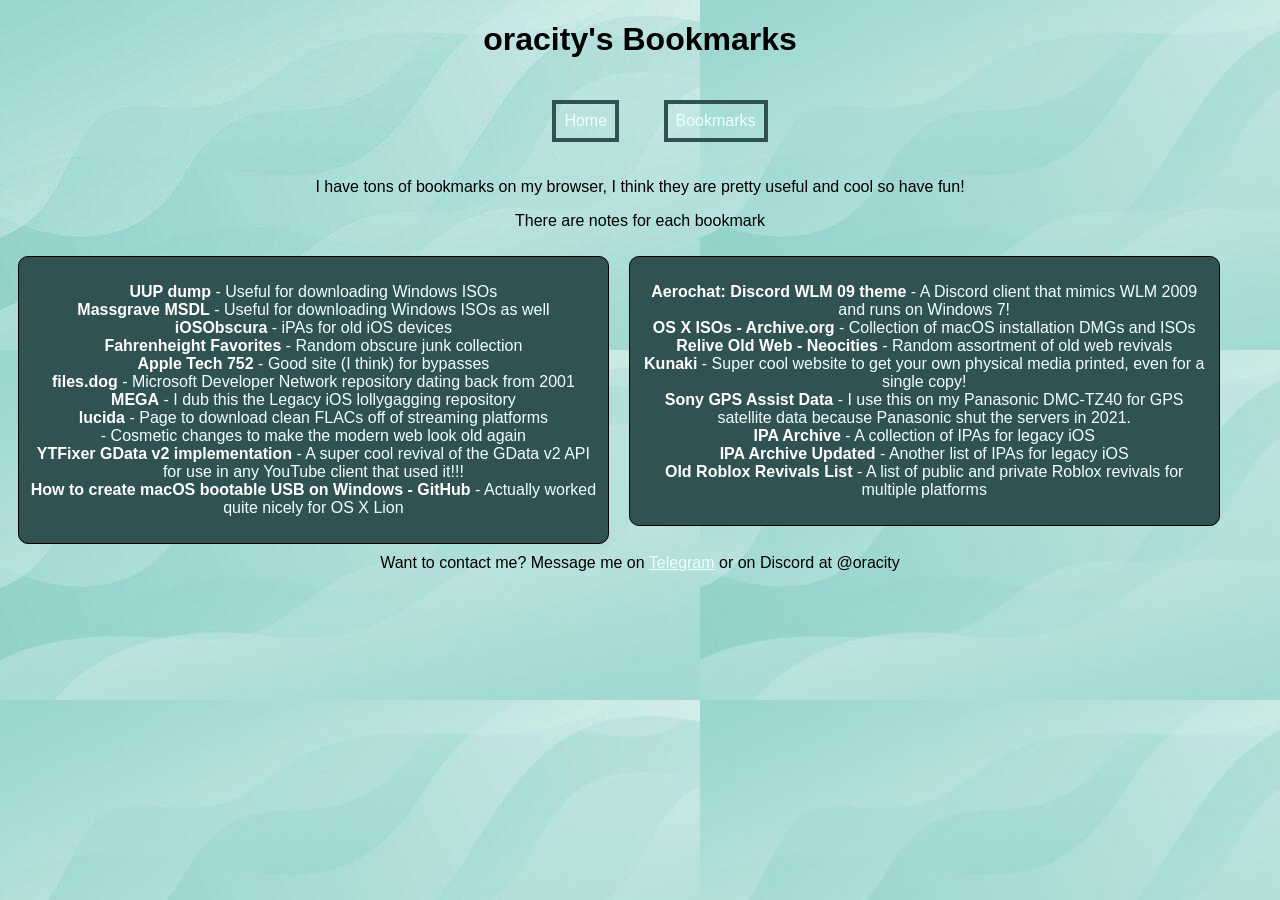
<file: bookmarks.html>
<!DOCTYPE html>
<html lang="en">

<head>
    <meta name="viewport" content="width=device-width, initial-scale=1.0">
    <meta charset="UTF-8">
    <meta name="description" content="A useless website to show stuff">
    <meta name="keywords" content="website, project, fun, useless, blog, tech">
    <meta name="author" content="oracity">
    <title>oracity's Bookmarks!</title>
    <link rel="stylesheet" href="style.css">
    <style>
        .part1,
        .part2 {
            float: left;
            padding: 10px;
            width: 45%;
            border: 1px solid #000000;
            border-radius: 10px;
            background-color: rgb(49, 82, 83);
            margin: 10px;
        }

        .header {
            color: #000000;
        }

        footer {
            clear: both;
            color: #000000;
        }

        body {
            font-family: Arial, Helvetica, sans-serif, sans-serif;
            color: #f5f5f5 text-align: center;
            background-image: url('images/bookmarks.jpg');
            background-repeat: repeat;
        }
        
        body p {
            color: #000000;
        }

        .part1 a,
        .part2 a {
            color: #ffffff;
            text-decoration: none;
            font-weight: bold;
        }


        .part1 a:hover,
        .part2 a:hover {
            text-decoration: underline;
            color: #d0f0ff;
        }

        .menubar li {
            border: 4px solid rgb(49, 82, 83);
        }

        .menubar li:hover {
            background-color: rgb(49, 82, 83);
            color: white;
        }
    </style>
</head>

<body>
    <div class="header">
        <h1>oracity's Bookmarks</h1>
        <nav class="menubar">
            <ul>
                <li><a href="index.html">Home</a></li>
                <li><a href="bookmarks.html">Bookmarks</a></li>
            </ul>
        </nav>
    </div>


    <p>I have tons of bookmarks on my browser, I think they are pretty useful and cool so have fun!</p>
    <p>There are notes for each bookmark</p>
    <div class="part1">
        <DL>
            <DT><A HREF="https://uupdump.net/">UUP dump</A> - Useful for downloading Windows ISOs</DT>
            <DT><A HREF="https://massgrave.dev/msdl/">Massgrave MSDL</A> - Useful for downloading Windows ISOs as well
            </DT>
            <DT><A HREF="https://archive.org/download/iOSObscura/iOS%206/">iOSObscura</A> - iPAs for old iOS devices
            </DT>
            <DT><A HREF="https://archive.org/details/fav-fahrenheight?page=2">Fahrenheight Favorites</A> - Random
                obscure junk collection</DT>
            <DT><A HREF="https://www.appletech752.com/index.html">Apple Tech 752</A> - Good site (I think) for bypasses
            </DT>
            <DT><A HREF="https://files.dog/">files.dog</A> - Microsoft Developer Network repository dating back from
                2001</DT>
            <DT><A HREF="https://mega.nz/folder/k4FAXCIB#Fk7pxs6ikYzL3YBvAGX5ig">MEGA</A> - I dub this the Legacy iOS
                lollygagging repository</DT>
            <DT><A HREF="https://lucida.to/">lucida</A> - Page to download clean FLACs off of streaming platforms</DT>-
            Cosmetic changes to make the modern web look old again </DT>
            <DT><A
                    HREF="https://www.reddit.com/r/oldyoutubelayout/comments/1sp45wp/ytfixer_a_new_100_gdata_v2_implementation_that/">YTFixer
                    GData v2 implementation</A> - A super cool revival of the GData v2 API for use in any YouTube client
                that used it!!!</DT>
            <DT><A HREF="https://gist.github.com/advixity/16fb1e940ff8469f64cc944844af1375">How to create macOS bootable
                    USB on Windows - GitHub</A> - Actually worked quite nicely for OS X Lion</DT>

        </DL>
    </div>
    <div class="part2">
        <DL>
            <DT><A HREF="https://github.com/not-nullptr/Aerochat">Aerochat: Discord WLM 09 theme</A> - A Discord client
                that mimics WLM 2009 and runs on Windows 7!</DT>
            <DT><A HREF="https://archive.org/download/macOS-X-images">OS X ISOs - Archive.org</A> - Collection of macOS
                installation DMGs and ISOs</DT>
            <DT><A HREF="https://reliveold.neocities.org/">Relive Old Web - Neocities</A> - Random assortment of old web
                revivals</DT>
            <DT><A HREF="https://www.kunaki.com/">Kunaki</A> - Super cool website to get your own physical media
                printed, even for a single copy!</DT>
            <DT><A HREF="http://control.d-imaging.sony.co.jp/GPS/assistme.dat">Sony GPS Assist Data</A> - I use this on
                my Panasonic DMC-TZ40 for GPS satellite data because Panasonic shut the servers in 2021.</DT>
            <DT><A HREF="https://relikd.github.io/ipa-archive/#minos=1&maxos=6">IPA Archive</A> - A collection of IPAs
                for legacy iOS</DT>
            <DT><A HREF="https://stuffed18.github.io/ipa-archive-updated/">IPA Archive Updated</A> - Another list of
                IPAs for legacy iOS</DT>
            <DT><A HREF="https://revival-list.com">Old Roblox Revivals List</A> - A list of public and private Roblox
                revivals for multiple platforms</DT>
        </DL>
    </div>
    </main>
    <footer>
        <p>Want to contact me? Message me on <a href="https://t.me/oracity0" target="_blank">Telegram</a> or on
            Discord
            at @oracity</p>
        </a>
    </footer>
</body>

</html>
</file>
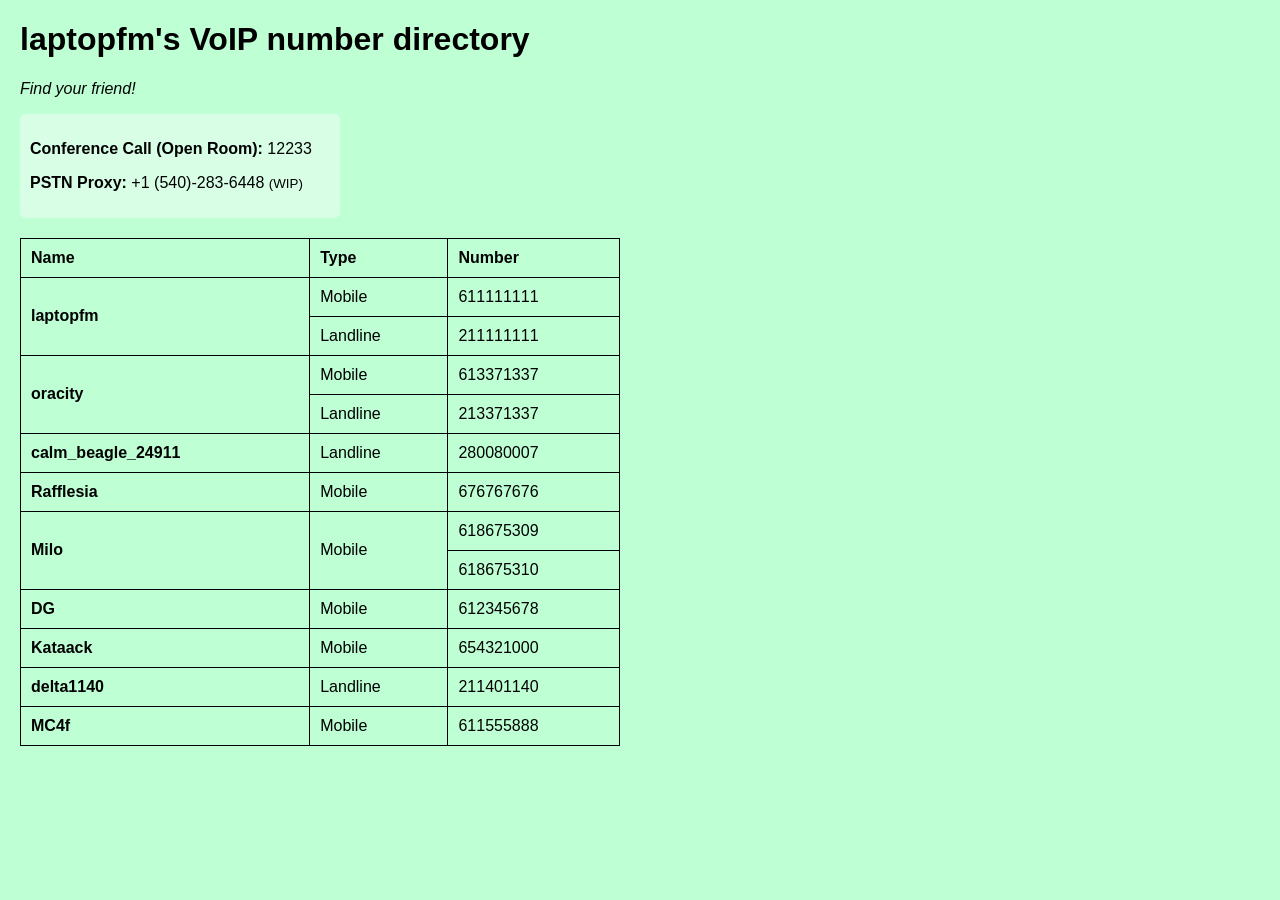
<file: directory.html>
<!DOCTYPE html>
<html lang="en">

<head>
    <meta name="viewport" content="width=device-width, initial-scale=1.0">
    <meta charset="UTF-8">
    <meta name="description" content="A directory for VoIP numbers in laptopFM's server">
    <meta name="keywords" content="website, project, fun, useless, blog, tech">
    <meta name="author" content="oracity">
    <title>VoIP directory</title>
    <style>
        body {
            background-color: rgb(190, 255, 212);
            background-repeat: repeat;
            color: black;
            font-family: sans-serif;
            margin: 20px;
        }

        a {
            color: black;
        }

        table {
            border-collapse: collapse;
            width: 100%;
            max-width: 600px;
            margin-top: 20px;
        }

        table,
        td,
        th {
            border: 1px solid black;
        }

        th,
        td {
            padding: 10px;
            text-align: left;
        }

        .numbers {
            background-color: rgba(255, 255, 255, 0.4);
            padding: 10px;
            border-radius: 5px;
            max-width: 300px;
        }
    </style>
</head>

<body>
    <h1>laptopfm's VoIP number directory</h1>
    <p><em>Find your friend!</em></p>

    <div class="numbers">
        <p><strong>Conference Call (Open Room):</strong> 12233</p>
        <p><strong>PSTN Proxy:</strong> +1 (540)-283-6448 <small>(WIP)</small></p>
    </div>

    <table>
        <thead>
            <tr>
                <th>Name</th>
                <th>Type</th>
                <th>Number</th>
            </tr>
        </thead>
        <tbody>
            <tr>
                <td rowspan="2"><strong>laptopfm</strong></td>
                <td>Mobile</td>
                <td>611111111</td>
            </tr>
            <tr>
                <td>Landline</td>
                <td>211111111</td>
            </tr>

            <tr>
                <td rowspan="2"><strong>oracity</strong></td>
                <td>Mobile</td>
                <td>613371337</td>
            </tr>
            <tr>
                <td>Landline</td>
                <td>213371337</td>
            </tr>

            <tr>
                <td><strong>calm_beagle_24911</strong></td>
                <td>Landline</td>
                <td>280080007</td>
            </tr>

            <tr>
                <td><strong>Rafflesia</strong></td>
                <td>Mobile</td>
                <td>676767676</td>
            </tr>

            <tr>
                <td rowspan="2"><strong>Milo</strong></td>
                <td rowspan="2">Mobile</td>
                <td>618675309</td>
            </tr>

            <tr>
                <td>618675310</td>
            </tr>


            <tr>
                <td><strong>DG</strong></td>
                <td>Mobile</td>
                <td>612345678</td>
            </tr>

            <tr>
                <td><strong>Kataack</strong></td>
                <td>Mobile</td>
                <td>654321000</td>
            </tr>

            <tr>
                <td><strong>delta1140</strong></td>
                <td>Landline</td>
                <td>211401140</td>
            </tr>
            <tr>
                <td><strong>MC4f</strong></td>
                <td>Mobile</td>
                <td>611555888</td>
            </tr>
        </tbody>
    </table>
</body>

</html>
</file>
<file: style.css>
h1 {
    font-family: 'papyrus', cursive, sans-serif;
    text-align: center}

main,
footer,
.menubar li {
    font-family: 'helvetica', sans-serif;
    margin: 20px;

}

header {
    margin: 30px;
}


body {
    color: azure;
    text-align: center;
}

.menubar li {
    padding: 0.5em;
    display: inline-block;
    /*all the menu bar options are made to be on the same line for functionality*/
    text-align: center;
    /*centres the text of each menubar option in its own box*/
    border: 4px solid #140645;
    /*adds a border to each option to be able to discern them*/
    color: black;
}

.menubar {
    text-align: center;
    /*centres the menubar as a whole*/
}

a {
    color: azure;
}

.menubar li:hover {
    background-color: #140645;
}

.menubar li a {
    text-decoration: none;
    /*removes the underline from the menubar options for aesthetics*/
}
</file>
